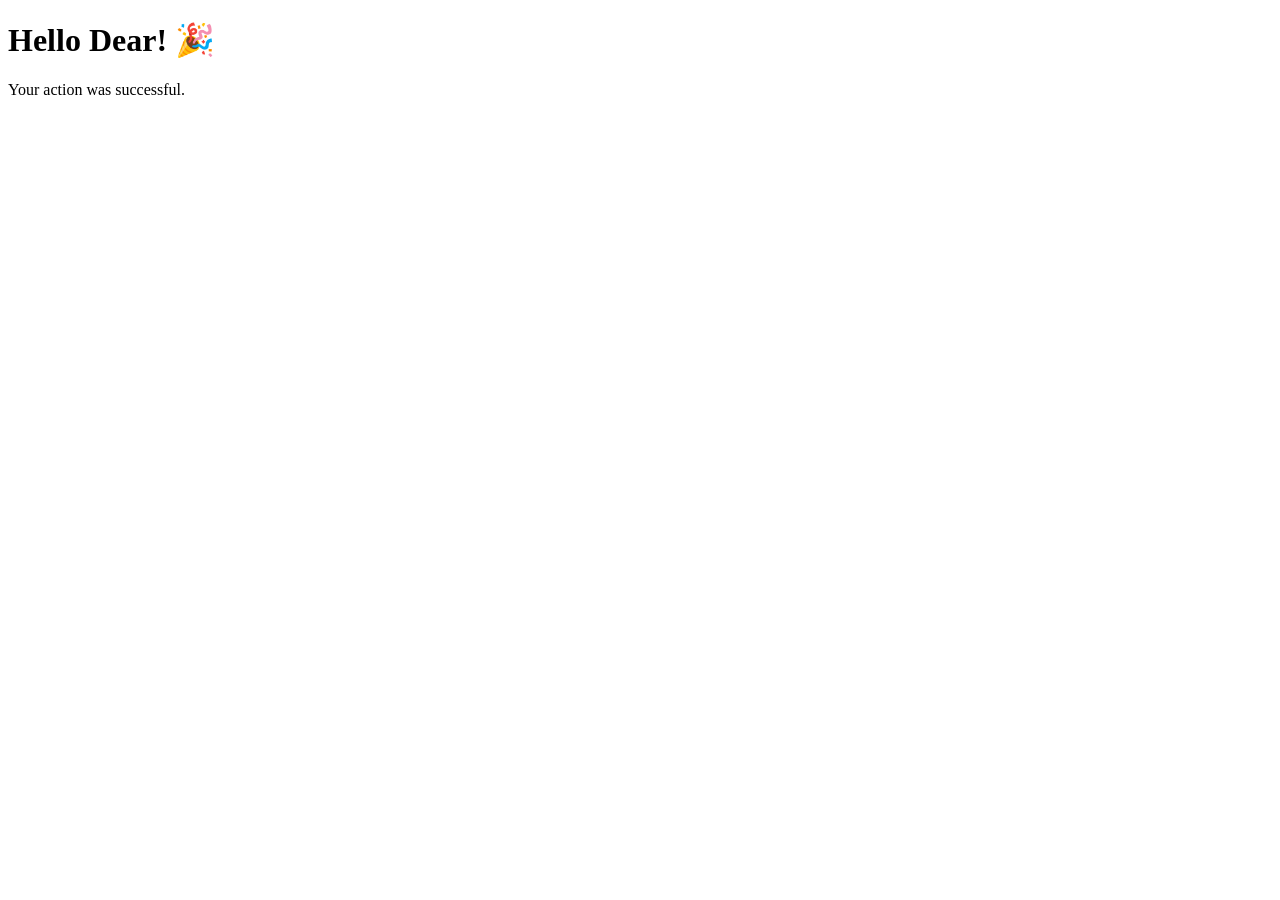
<file: success.html>
<!DOCTYPE html>
<html lang="en">
  <head>
    <meta charset="UTF-8" />
    <title>Success</title>
  </head>
  <body>
    <h1>Hello Dear! 🎉</h1>
    <p>Your action was successful.</p>
  </body>
</html>
</file>
